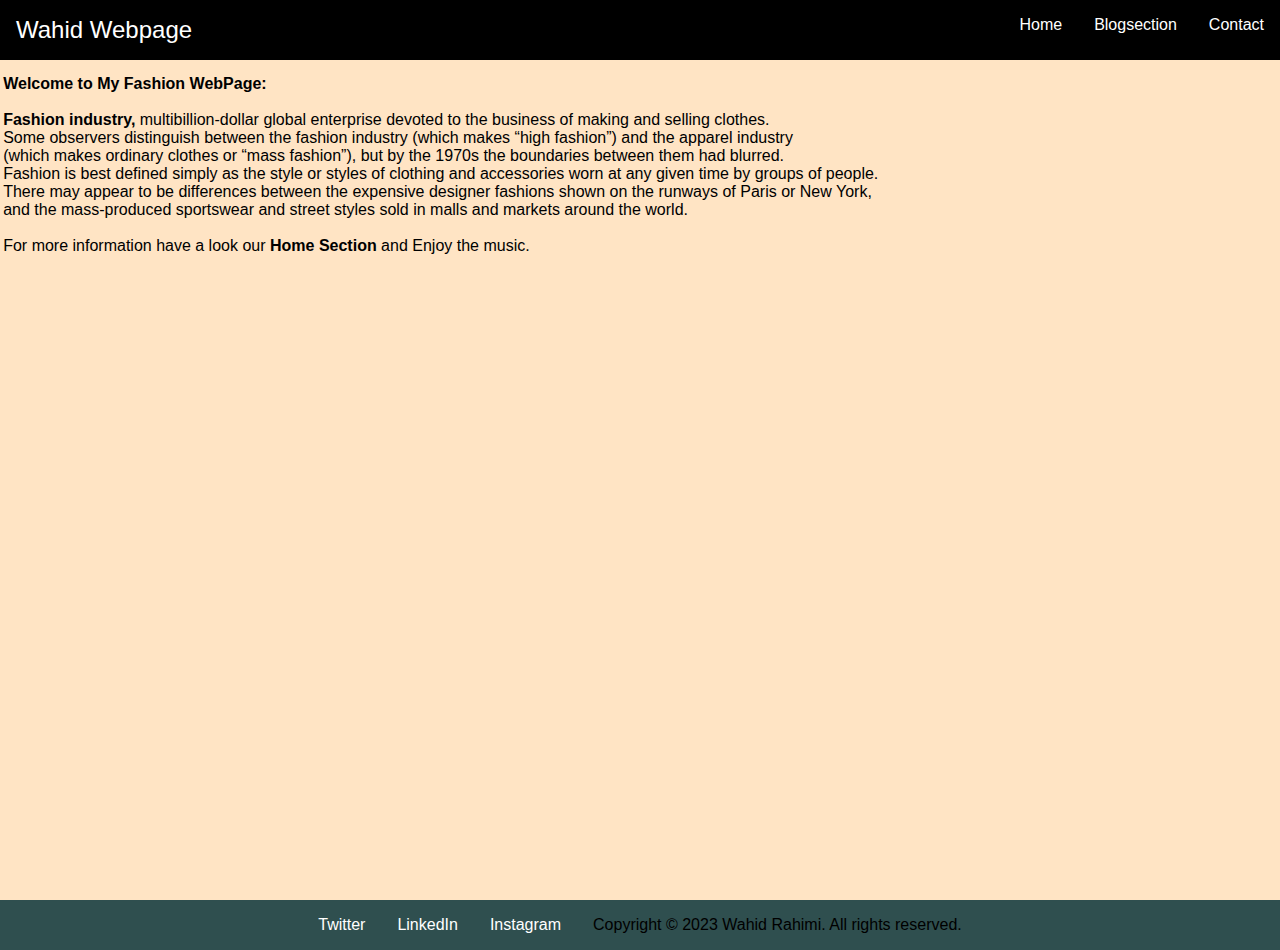
<file: day 2/Index.html>
<!DOCTYPE html>
<html lang="en">

<head>
    <meta charset="UTF-8" />
    <meta http-equiv="X-UA-Compatible" content="IE=edge" />
    <meta name="viewport" content="width=device-width, initial-scale=1.0" />
    <link rel="stylesheet" href="style.css">

    <!-- FONT AWESOME CDN -->
    <link rel="stylesheet" href="https://cdnjs.cloudflare.com/ajax/libs/font-awesome/6.4.0/css/all.min.css"
        integrity="sha512-iecdLmaskl7CVkqkXNQ/ZH/XLlvWZOJyj7Yy7tcenmpD1ypASozpmT/E0iPtmFIB46ZmdtAc9eNBvH0H/ZpiBw=="
        crossorigin="anonymous" referrerpolicy="no-referrer" />
    <title>Blog Webpage</title>
    <script src="script.js" defer></script>
</head>

<body>
    <header>
        <nav class="navbar">
            <ul>
                <li class="navbar-logo">Wahid Webpage</li>
                <li class="navbar-toggle"><i class="fa-solid fa-bars"></i></li>
                <li class="navbar-links"><a href="Homesection.html">Home</a></li>
                <li class="navbar-links"><a href="Blogsection.html">Blogsection</a></li>
                <li class="navbar-links"><a href="Contactsection.html">Contact</a></li>
            </ul>
        </nav>
    </header>
    <main>
            <section class="home">

                <br><br>
                <p><b><br><br> Welcome to My Fashion WebPage:
                        <br><br> Fashion industry,</b>
                    multibillion-dollar global enterprise devoted to the business of making and selling clothes. <br>
                    Some
                    observers distinguish between the fashion industry (which makes “high fashion”) and the apparel
                    industry
                    <br>
                    (which makes ordinary clothes or “mass fashion”),
                    but by the 1970s the boundaries between them had blurred. <br> Fashion is best defined simply as the
                    style or
                    styles of clothing and accessories worn at any given time by groups of people. <br> There may appear
                    to
                    be
                    differences between the expensive designer fashions shown on the runways of Paris or New York, <br>
                    and
                    the
                    mass-produced sportswear and street styles sold in malls and markets around the world.
                    <br><br> For more information have a look our <b> Home Section</b> and Enjoy the music.
                </p>
            </section>
        
    </main>
    <footer>
        <ul>
            <!-- li*5>a -->
            <li><a href="https://twitter.com/?lang=en-ca"><i class="fa-brands fa-github"></i>Twitter</a></li>
            <li><a href="https://ca.linkedin.com/?original_referer=https%3A%2F%2Fwww.bing.com%2F"><i
                        class="fa-brands fa-linkedin-in"></i> LinkedIn</a></li>
            <li><a href="https://www.instagram.com/"><i class="fa-brands fa-stack-overflow"></i>Instagram</a>
            </li>

            <li>Copyright &copy; 2023 Wahid Rahimi. All rights reserved.</li>
        </ul>
    </footer>
</body>

</html>
</file>
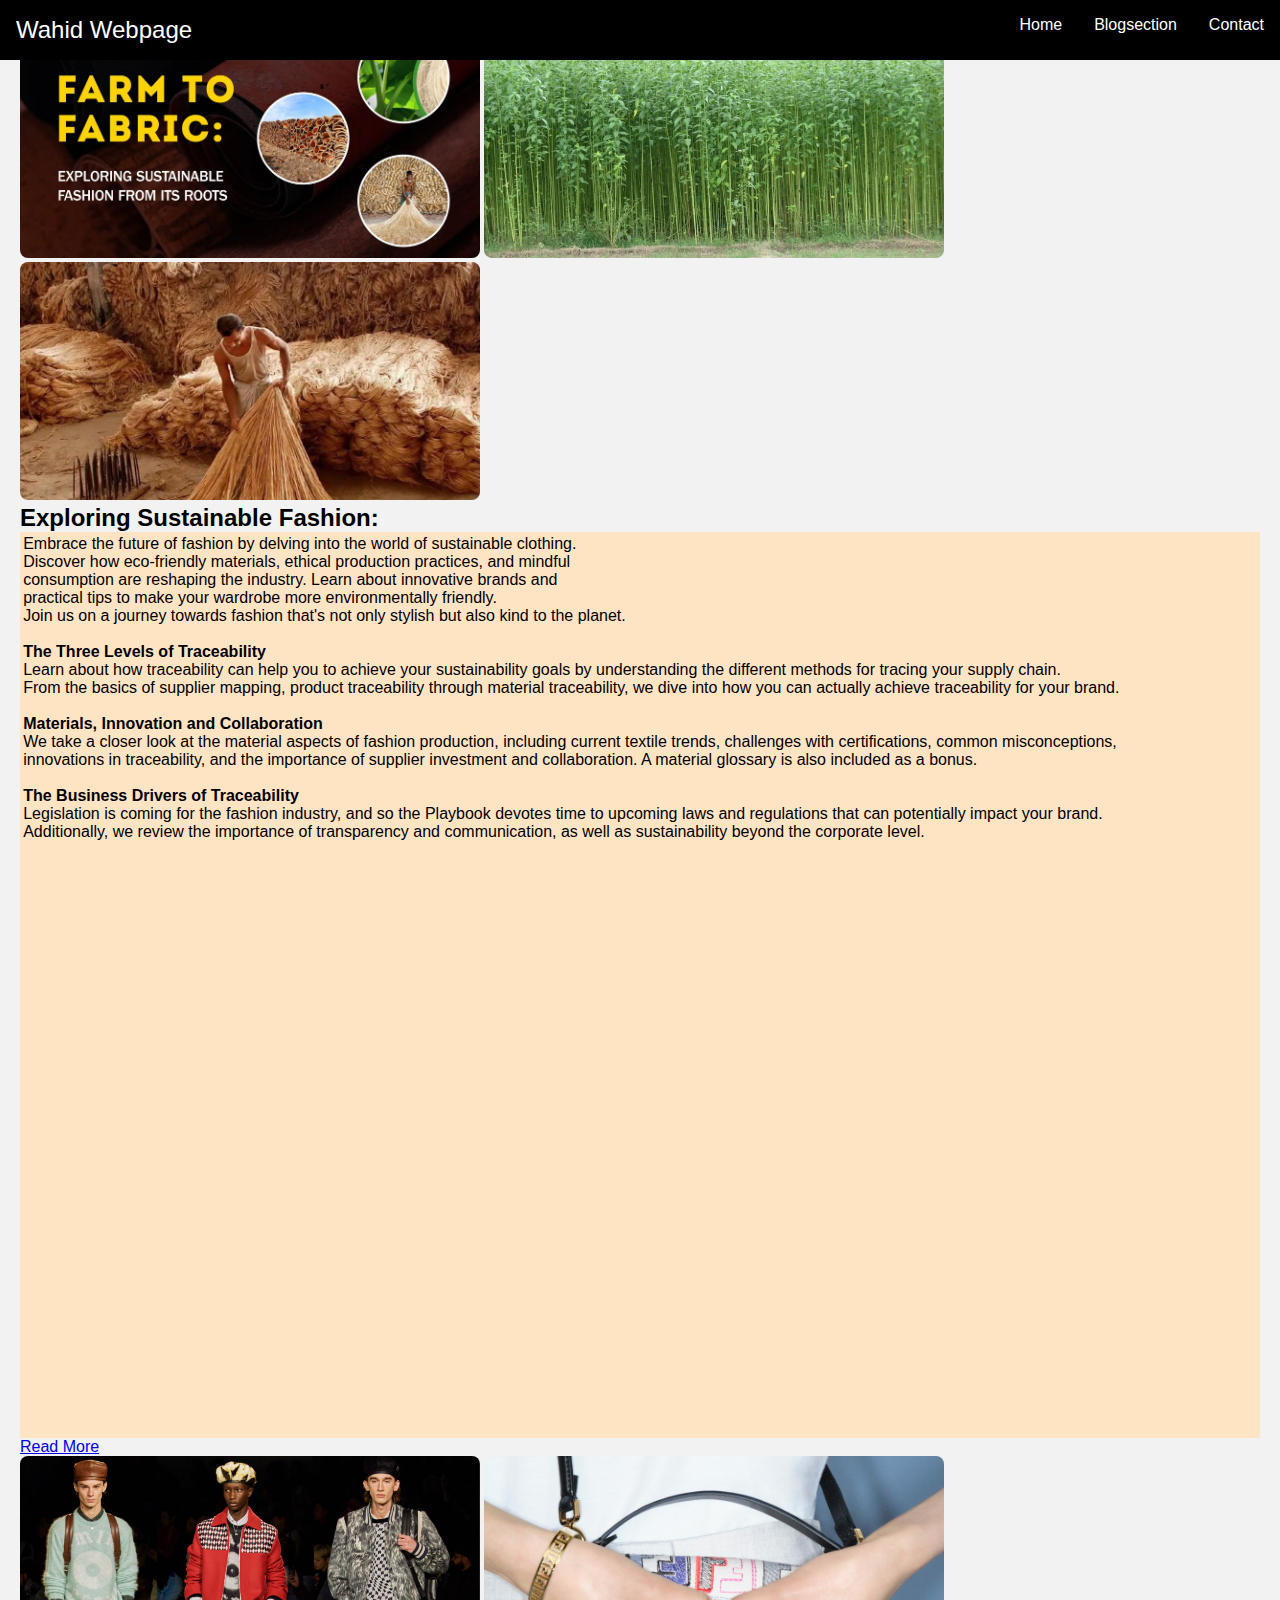
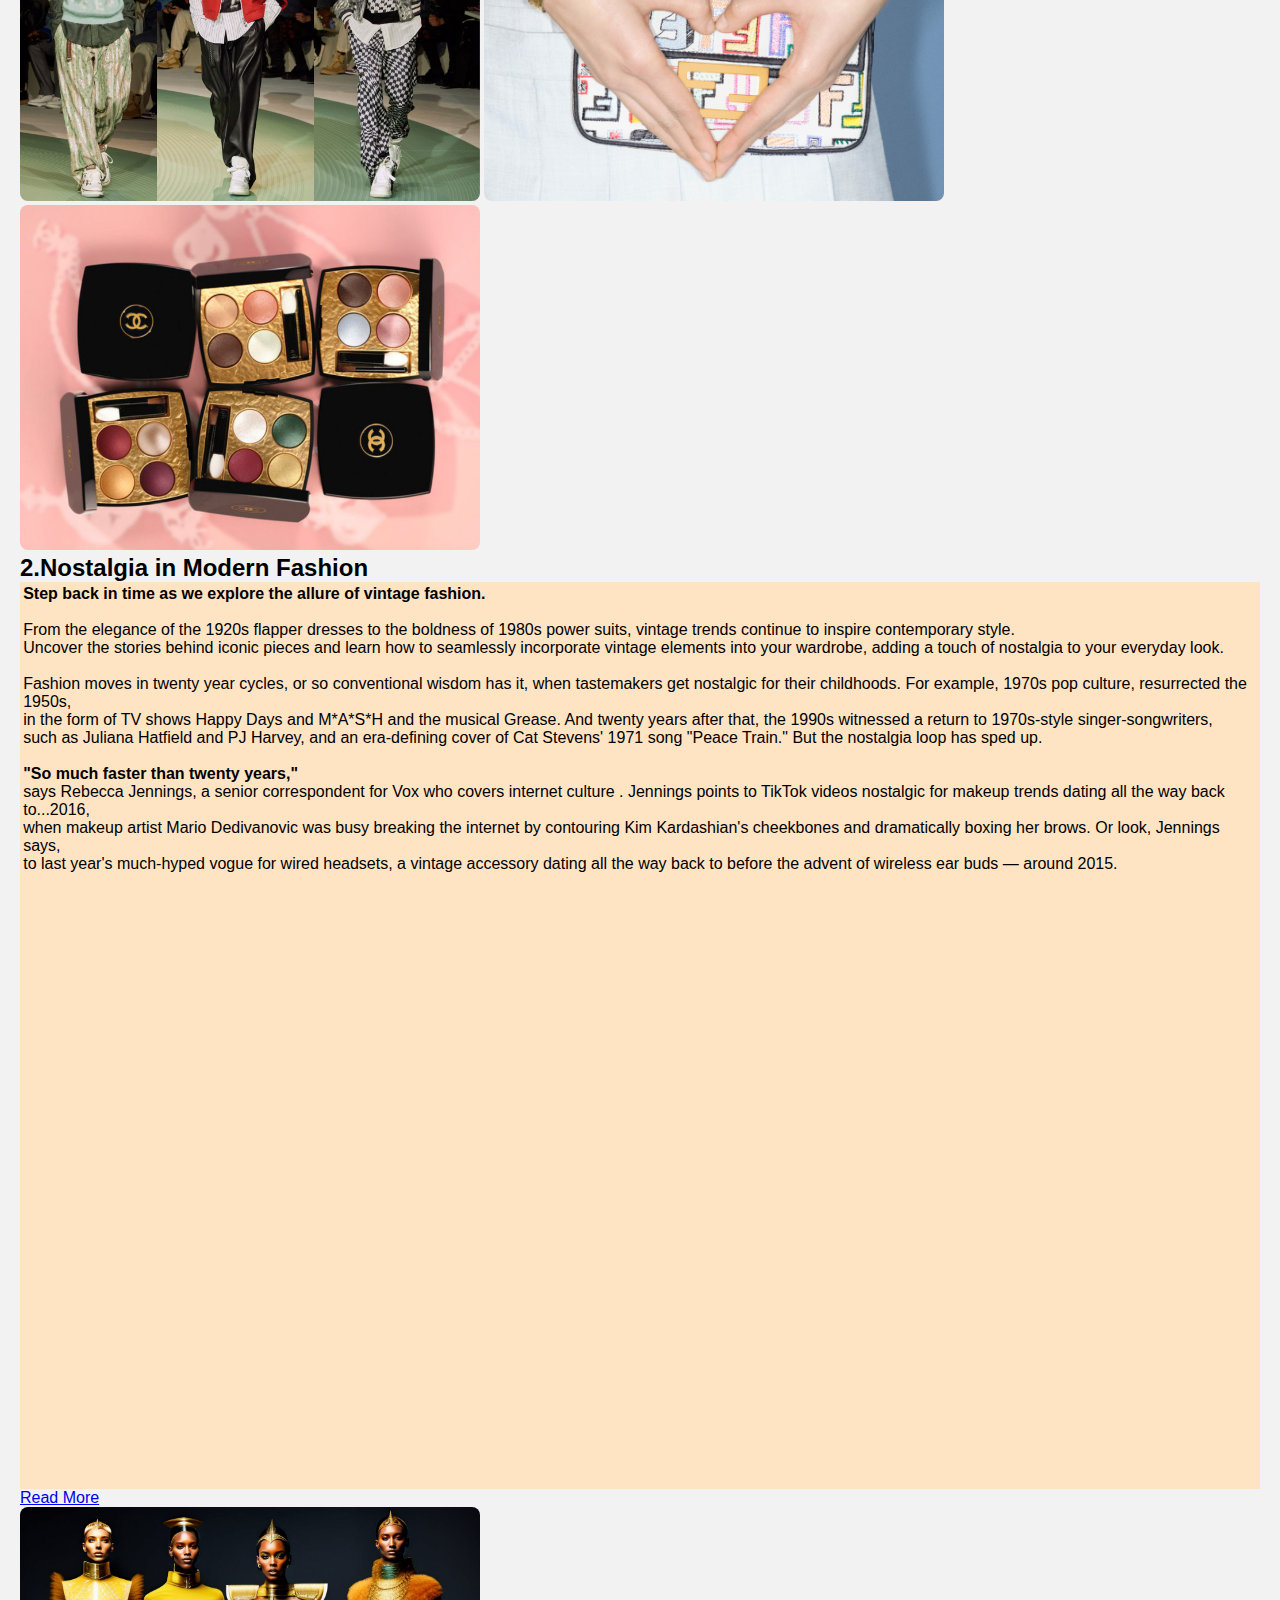
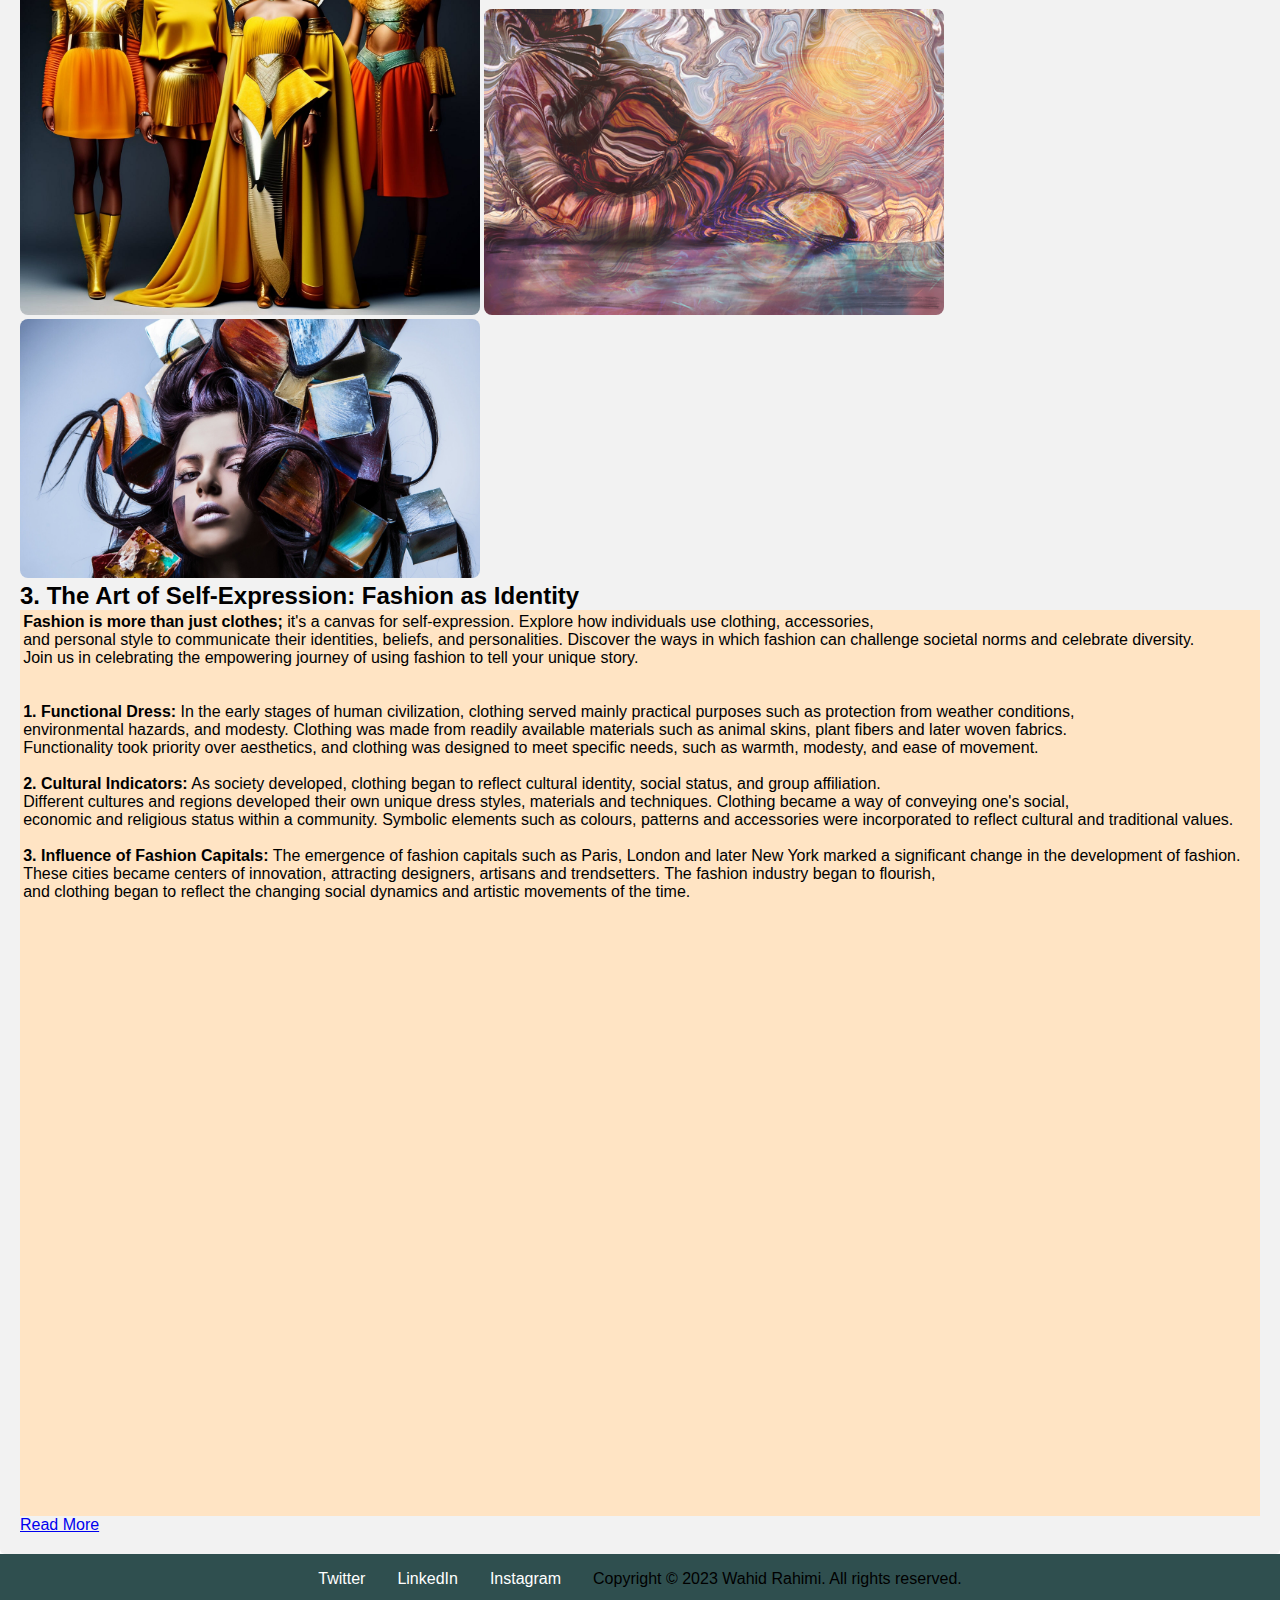
<file: day 2/Blogsection.html>
<!DOCTYPE html>
<html lang="en">

<head>
    <meta charset="UTF-8">
    <meta http-equiv="X-UA-Compatible" content="IE=edge">
    <meta name="viewport" content="width=device-width, initial-scale=1.0">

    <link rel="stylesheet" href="style.css">
    <link href="https://fonts.googleapis.com/css2?family=Raleway:wght@100&display=swap" rel="stylesheet">
    <title>Fashion</title>
    <link rel="stylesheet" href="https://cdnjs.cloudflare.com/ajax/libs/font-awesome/6.4.0/css/all.min.css"
        integrity="sha512-iecdLmaskl7CVkqkXNQ/ZH/XLlvWZOJyj7Yy7tcenmpD1ypASozpmT/E0iPtmFIB46ZmdtAc9eNBvH0H/ZpiBw=="
        crossorigin="anonymous" referrerpolicy="no-referrer" />
    <script src="script.js" defer></script>
</head>

<body>
    <header>
        <nav class="navbar">
            <ul>
                <li class="navbar-logo">Wahid Webpage</li>
                <li class="navbar-toggle">
                    <i class="fa-solid fa-bars"></i>
                </li>
                <li class="navbar-links"><a href="Homesection.html">Home</a></li>
                <li class="navbar-links"><a href="Blogsection.html">Blogsection</a></li>
                <li class="navbar-links"><a href="Contactsection.html">Contact</a></li>

            </ul>
        </nav>
    </header>

    <section class="blog">
        <div class="container">
            <div class="blog-post">
                <img src="images/Blog1.webp" alt="Blog 1">
                <img src="images/Farm-to-Fabric-Image-1-1536x794.webp" alt="">
                <img src="images/Farm-to-Fabric-Image-3.webp" alt="">
                <h2>Exploring Sustainable Fashion:</h2>
                <p>Embrace the future of fashion by delving into the world of sustainable clothing.<br> Discover how
                    eco-friendly materials,
                    ethical production practices, and mindful <br> consumption are reshaping the industry. Learn about
                    innovative brands and <br>
                    practical tips to make your wardrobe more environmentally friendly. <br> Join us on a journey
                    towards
                    fashion that's not only
                    stylish but also kind to the planet.
                    <br>
                    <br>
                    <b>The Three Levels of Traceability</b>
                    <br>

                    Learn about how traceability can help you to achieve your sustainability goals by understanding the
                    different methods
                    for tracing your supply chain.<br> From the basics of supplier mapping, product traceability through
                    material traceability,
                    we dive into how you can actually achieve traceability for your brand.


                    <br>
                    <br>
                    <b>Materials, Innovation and Collaboration</b>
                    <br>
                    We take a closer look at the material aspects of fashion production, including current textile
                    trends, challenges with
                    certifications, common misconceptions, <br> innovations in traceability, and the importance of
                    supplier
                    investment and
                    collaboration. A material glossary is also included as a bonus.
                    <br>
                    <br>
                    <b>The Business Drivers of Traceability</b>
                    <br>

                    Legislation is coming for the fashion industry, and so the Playbook devotes time to upcoming laws
                    and regulations that
                    can potentially impact your brand.<br> Additionally, we review the importance of transparency and
                    communication, as well as
                    sustainability beyond the corporate level.
                </p>
                <a href="https://inspiria.edu.in/farm-to-fabric-exploring-sustainable-fashion-from-its-roots/">Read
                    More</a>
            </div>
            <div class="blog-post">
                <img src="images/Blog2.jpeg" alt="Blog 2">
                <img src="images/08_FENDI-Chinese-Valentines-Day-2023_Ws-Special-Shooting-scaled-e1690975457560.jpg"
                    alt="">
                <img src="images/Feature-image-13.jpg" alt="">
                <h2>2.Nostalgia in Modern Fashion</h2>
                <p> <b>Step back in time as we explore the allure of vintage fashion.
                        <br></b>
                    <br>
                    From the elegance of the 1920s flapper
                    dresses to the
                    boldness of 1980s power suits, vintage trends continue to inspire contemporary style.
                    <br>
                    Uncover the
                    stories behind iconic
                    pieces and learn how to seamlessly incorporate vintage elements into your wardrobe, adding a touch
                    of nostalgia to your
                    everyday look.
                    <br>
                    <br>
                    Fashion moves in twenty year cycles, or so conventional wisdom has it, when tastemakers get
                    nostalgic for their
                    childhoods. For example, 1970s pop culture, resurrected the 1950s,
                    <br> in the form of TV shows Happy Days and M*A*S*H and the
                    musical Grease. And twenty years after that, the 1990s witnessed a return to 1970s-style
                    singer-songwriters,
                    <br> such as
                    Juliana Hatfield and PJ Harvey, and an era-defining cover of Cat Stevens' 1971 song "Peace Train."
                    But the nostalgia loop has sped up.
                    <br>
                    <br> <b>"So much faster than twenty years,"</b>
                    <br> says Rebecca Jennings, a senior correspondent
                    for Vox who covers internet culture . Jennings points to TikTok videos nostalgic for makeup trends
                    dating all the way
                    back to...2016,
                    <br> when makeup artist Mario Dedivanovic was busy breaking the internet by contouring Kim
                    Kardashian's
                    cheekbones and dramatically boxing her brows. Or look, Jennings says,
                    <br> to last year's much-hyped vogue for wired
                    headsets, a vintage accessory dating all the way back to before the advent of wireless ear buds —
                    around 2015.
                </p>
                <a href="https://moderncultureoftomorrow.com/2023/05/05/">Read More</a>
            </div>
            <div class="blog-post">
                <img src="images/blog3.jpeg" alt="Blog 3">
                <img src="images/bbbb.png" alt="">
                <img src="images/zzzz.jpeg" alt="">
                <h2>3. The Art of Self-Expression: Fashion as Identity</h2>
                <p><b>Fashion is more than just clothes;</b> it's a canvas for self-expression. Explore how individuals
                    use
                    clothing, accessories,<br>
                    and personal style to communicate their identities, beliefs, and personalities. Discover the ways in
                    which fashion can
                    challenge societal norms and celebrate diversity. <br> Join us in celebrating the empowering journey
                    of
                    using fashion to tell
                    your unique story.
                    <br>
                    <br>
                    <br>
                    <b>1. Functional Dress:</b>
                    In the early stages of human civilization, clothing served mainly practical purposes such as
                    protection from weather
                    conditions,<br> environmental hazards, and modesty. Clothing was made from readily available
                    materials
                    such as animal skins,
                    plant fibers and later woven fabrics. <br> Functionality took priority over aesthetics, and clothing
                    was
                    designed to meet
                    specific needs, such as warmth, modesty, and ease of movement.
                    <br>
                    <br>
                    <b>2. Cultural Indicators:</b>
                    As society developed, clothing began to reflect cultural identity, social status, and group
                    affiliation. <br> Different
                    cultures and regions developed their own unique dress styles, materials and techniques. Clothing
                    became a way of
                    conveying one's social,<br> economic and religious status within a community. Symbolic elements such
                    as
                    colours, patterns
                    and accessories were incorporated to reflect cultural and traditional values.
                    <br>
                    <br>
                    <b>3. Influence of Fashion Capitals:</b>
                    The emergence of fashion capitals such as Paris, London and later New York marked a significant
                    change in the
                    development of fashion.<br> These cities became centers of innovation, attracting designers,
                    artisans
                    and trendsetters. The
                    fashion industry began to flourish, <br> and clothing began to reflect the changing social dynamics
                    and
                    artistic movements of
                    the time.
                </p>
                <a
                    href="https://medium.com/@katlikaju365/the-evolution-of-fashion-from-functional-attire-to-expressive-art-47f54f82c7be">Read
                    More</a>
            </div>
        </div>
    </section>
    <footer>
        <ul>
            <!-- li*5>a -->
            <li><a href="https://twitter.com/?lang=en-ca"><i class="fa-brands fa-github"></i>Twitter</a></li>
            <li><a href="https://ca.linkedin.com/?original_referer=https%3A%2F%2Fwww.bing.com%2F"><i
                        class="fa-brands fa-linkedin-in"></i> LinkedIn</a></li>
            <li><a href="https://www.instagram.com/"><i class="fa-brands fa-stack-overflow"></i>Instagram</a></li>

            <li>Copyright &copy; 2023 Wahid Rahimi. All rights reserved.</li>
        </ul>
    </footer>
</body>


</html>
</file>
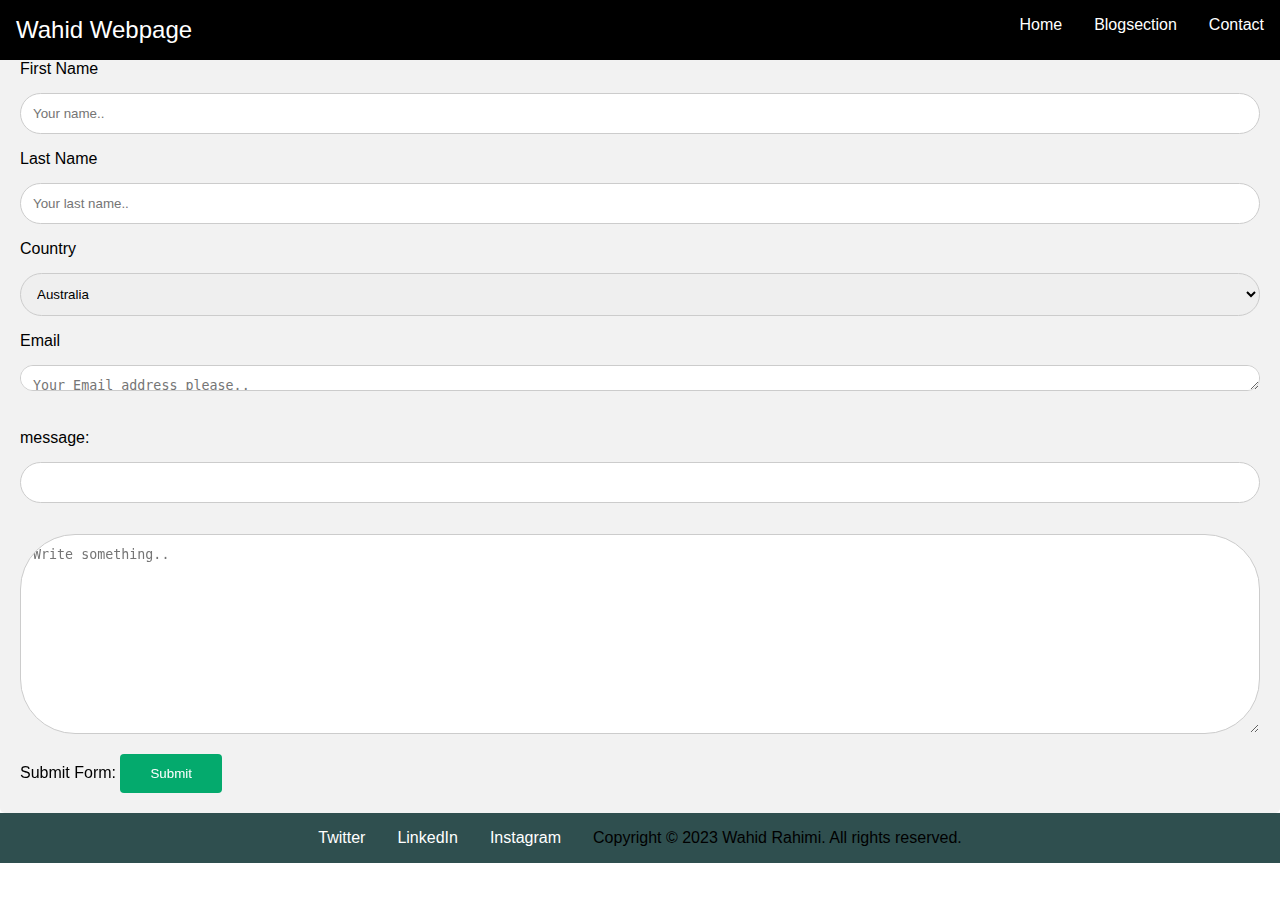
<file: day 2/Contactsection.html>
<!DOCTYPE html>
<html lang="en">

<head>
    <meta charset="UTF-8">
    <meta http-equiv="X-UA-Compatible" content="IE=edge">
    <meta name="viewport" content="width=device-width, initial-scale=1.0">

    <link rel="stylesheet" href="style.css">
    <link href="https://fonts.googleapis.com/css2?family=Raleway:wght@100&display=swap" rel="stylesheet">
    <title>Fashion</title>
    <link rel="stylesheet" href="https://cdnjs.cloudflare.com/ajax/libs/font-awesome/6.4.0/css/all.min.css"
        integrity="sha512-iecdLmaskl7CVkqkXNQ/ZH/XLlvWZOJyj7Yy7tcenmpD1ypASozpmT/E0iPtmFIB46ZmdtAc9eNBvH0H/ZpiBw=="
        crossorigin="anonymous" referrerpolicy="no-referrer" />
    <script src="script.js" defer></script>
</head>

<body>
    <header>
        <nav class="navbar">
            <ul>
                <li class="navbar-logo">Wahid Webpage</li>
                <li class="navbar-toggle">
                    <i class="fa-solid fa-bars"></i>
                </li>
                <li class="navbar-links"><a href="Homesection.html">Home</a></li>
                <li class="navbar-links"><a href="Blogsection.html">Blogsection</a></li>
                <li class="navbar-links"><a href="Contactsection.html">Contact</a></li>

            </ul>
        </nav>
    </header>


    <section class="contact">
        <div class="container">
            <h3>IF you need more information please do not hesitate contact us.</h3>
            <form action="action_page.php">
                <br>
                <label for="fname">First Name</label>
                <input type="text" id="fname" name="firstname" placeholder="Your name..">
                <br>
                <label for="lname">Last Name</label>
                <input type="text" id="lname" name="lastname" placeholder="Your last name..">
                <br>
                <label for="country">Country</label>
                <select id="country" name="country">
                    <option value="australia">Australia</option>
                    <option value="canada">Canada</option>
                    <option value="usa">USA</option>
                </select>

                <br>
                <label for="Email">Email</label>
                <textarea id="Email" name="Email" placeholder="Your Email address please.."
                    style="height:20px"></textarea>
                <br>

                <br>
                <label for="userMessage">message:</label>
                <input type="text" id="userMessage" name="userMessage">
                <textarea id="message" name="message" placeholder="Write something.." style="height:200px"></textarea>

                <label for="submitButton">Submit Form:</label>
                <input type="submit" id="submitButton" value="Submit">

            </form>
        </div>
    </section>
    <footer>
        <ul>
            <!-- li*5>a -->
            <li><a href="https://twitter.com/?lang=en-ca"><i class="fa-brands fa-github"></i>Twitter</a></li>
            <li><a href="https://ca.linkedin.com/?original_referer=https%3A%2F%2Fwww.bing.com%2F"><i
                        class="fa-brands fa-linkedin-in"></i> LinkedIn</a></li>
            <li><a href="https://www.instagram.com/"><i class="fa-brands fa-stack-overflow"></i>Instagram</a></li>

            <li>Copyright &copy; 2023 Wahid Rahimi. All rights reserved.</li>
        </ul>
    </footer>

</body>

</html>
</file>
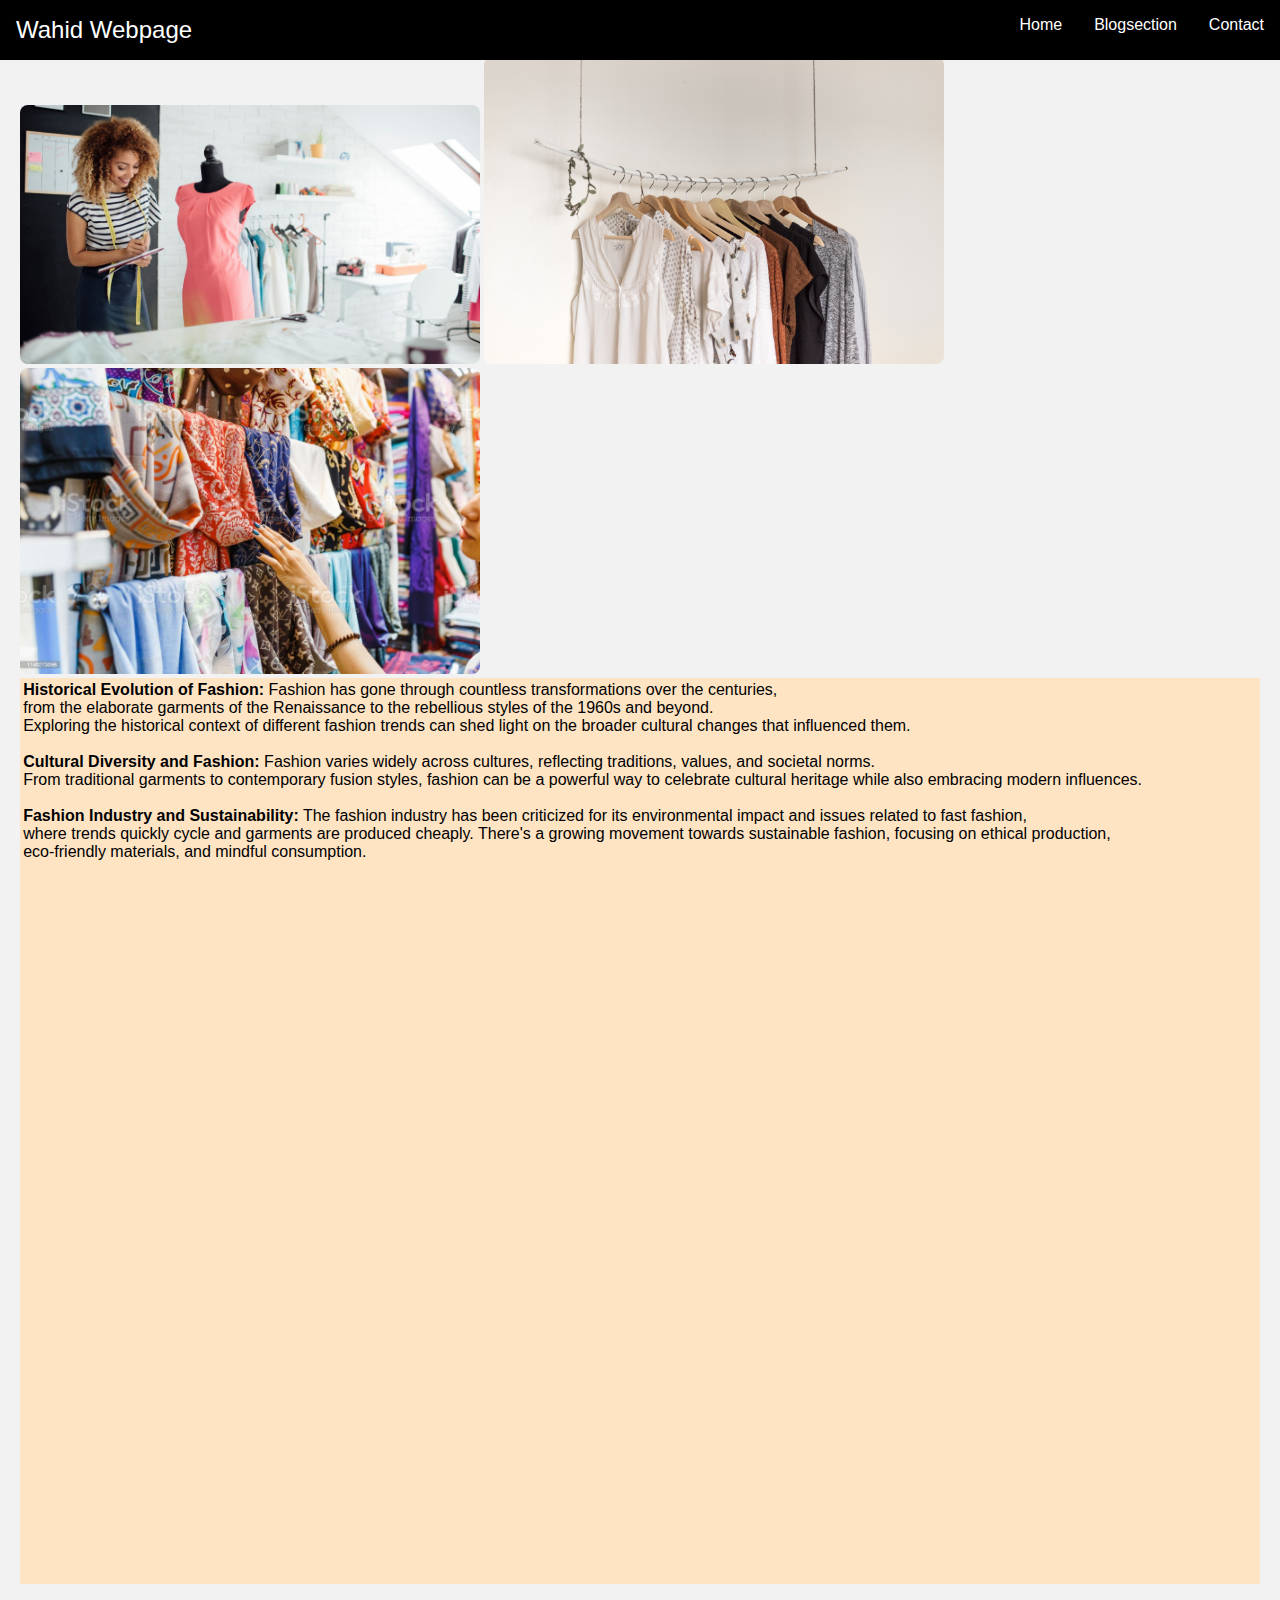
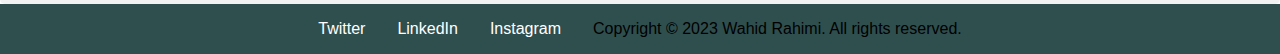
<file: day 2/Homesection.html>
<!DOCTYPE html>
<html lang="en">

<head>
    <meta charset="UTF-8">
    <meta http-equiv="X-UA-Compatible" content="IE=edge">
    <meta name="viewport" content="width=device-width, initial-scale=1.0">
    <link rel="stylesheet" href="style.css">
    <link href="https://fonts.googleapis.com/css2?family=Raleway:wght@100&display=swap" rel="stylesheet">
    <title>Fashion</title>
    <link rel="stylesheet" href="https://cdnjs.cloudflare.com/ajax/libs/font-awesome/6.4.0/css/all.min.css"
        integrity="sha512-iecdLmaskl7CVkqkXNQ/ZH/XLlvWZOJyj7Yy7tcenmpD1ypASozpmT/E0iPtmFIB46ZmdtAc9eNBvH0H/ZpiBw=="
        crossorigin="anonymous" referrerpolicy="no-referrer" />
    <script src="script.js" defer></script>
</head>

<body>
    <header>
        <nav class="navbar">
            <ul>
                <li class="navbar-logo">Wahid Webpage</li>
                <li class="navbar-toggle">
                    <i class="fa-solid fa-bars"></i>
                </li>
                <li class="navbar-links"><a href="Homesection.html">Home</a></li>
                <li class="navbar-links"><a href="Blogsection.html">Blogsection</a></li>
                <li class="navbar-links"><a href="Contactsection.html">Contact</a></li>

            </ul>
        </nav>
    </header>

    <section class="home">
        <div class="container">
            <h1>Welcome to my Blog Post</h1>
            <img src="images/FAshion.jpeg" alt="Clothing designer">
            <img src="images/Fashion1.jpg" alt="Women Dress">
            <img src="images/fashion3.jpg" alt="Color for designer">
            <p><b>Historical Evolution of Fashion:</b> Fashion has gone through countless transformations over the
                centuries,<br>
                from the elaborate garments of the Renaissance to the rebellious styles of the 1960s and beyond.<br>
                Exploring the
                historical context of different fashion trends can shed light on the broader cultural changes that
                influenced them. <br>
                <br>
                <b>Cultural Diversity and Fashion:</b> Fashion varies widely across cultures, reflecting traditions,
                values,
                and societal norms.<br> From traditional garments to contemporary fusion styles, fashion can be a
                powerful
                way to
                celebrate cultural heritage while also embracing modern influences. <br>
                <br>
                <b>Fashion Industry and Sustainability:</b> The fashion industry has been criticized for its
                environmental
                impact and issues related to fast fashion, <br> where trends quickly cycle and garments are produced
                cheaply.
                There's a growing
                movement towards sustainable fashion, focusing on ethical production,<br> eco-friendly materials, and
                mindful
                consumption.
        </div>
    </section>

    <footer>
        <ul>
            <!-- li*5>a -->
            <li><a href="https://twitter.com/?lang=en-ca"><i class="fa-brands fa-github"></i>Twitter</a></li>
            <li><a href="https://ca.linkedin.com/?original_referer=https%3A%2F%2Fwww.bing.com%2F"><i
                        class="fa-brands fa-linkedin-in"></i> LinkedIn</a></li>
            <li><a href="https://www.instagram.com/"><i class="fa-brands fa-stack-overflow"></i>Instagram</a></li>

            <li>Copyright &copy; 2023 Wahid Rahimi. All rights reserved.</li>
        </ul>
    </footer>
</body>


</html>
</file>
<file: day 2/style.css>
* {
    padding: 0;
    margin: 0;
}


.navbar {
    position: fixed;
    top: 0;
    width: 100%;
    /* z-index: 10; */
}

.navbar ul {
    display: flex;
    width: 100%;
    background-color: black;
    color: white
}

.navbar ul li {
    list-style-type: none;
    padding: 1rem;
}

.navbar a {
    text-decoration: none;
    color: white;
}

.navbar-logo {
    flex: 1;
    /* = flex-grow: 1 */
    font-size: 1.5rem;
    user-select: none;
}

.navbar-links:hover {
    background-color: rgba(128, 128, 128, 0.5);
    /* transition: 0.3 ease; */
}

.navbar-toggle {
    display: none;
}

@media (max-width: 600px) {

    .navbar ul {
        flex-wrap: wrap
    }

    .navbar-links {
        display: none;
        width: 100%;
        text-align: center;
    }

    .navbar-toggle {
        display: block;
    }

    .active {
        display: block;
        
    }
}


body {
    font-family: Arial, sans-serif;
    height: 100vh;
    padding-top:inherit;
}

input[type=text],
select,
textarea {
    width: 100%;
    /* Full width */
    padding: 12px;
    /* Some padding */
    border: 1px solid #ccc;
    /* Gray border */
    border-radius: 55px;
    /* Rounded borders */
    box-sizing: border-box;
    /* Make sure that padding and width stays in place */
    margin-top: 15px;
    /* Add a top margin */
    margin-bottom: 16px;
    /* Bottom margin */
    resize: vertical
        /* Allow the user to vertically resize the textarea (not horizontally) */
}

/* Style the submit button with a specific background color etc */
input[type=submit] {
    background-color: #04AA6D;
    color: white;
    padding: 12px 30px;
    border: none;
    border-radius: 4px;
    cursor: pointer;
}

/* When moving the mouse over the submit button, add a darker green color */
input[type=submit]:hover {
    background-color: #45a049;
}

/* Add a background color and some padding around the form */
.container {
    border-radius: 5px;
    background-color: #f2f2f2;
    padding: 20px;
}


main {
    height: 100vh;
}

/* Footer */

footer {
    width: 100%;
    background-color:darkslategrey;
}
p{
background-color: bisque;
padding:.2em ;
height: 100vh;
}

img {
    border-radius: 8px;
    max-width: 460px;
    height: fit-content;
}
h2{
    text-overflow: ellipsis;
}
h1 {
    text-align: left;
    margin-left:inherit;
    background-color: darkolivegreen;
    color:mistyrose;
}

footer ul {
    display: flex;
    /* flex-wrap: wrap; */
    justify-content: flex-start
    space-evenly;
}

footer{
    display: flex;
    align-items: flex-end;
    justify-content: space-evenly;
}
footer ul li {
    list-style-type: none;
    padding: 1rem;

}


footer ul li a {
    text-decoration: none;
    color: white;
}

footer ul li a:hover {
    color: green;
}

.fa-solid {
    color: white;
}
</file>
